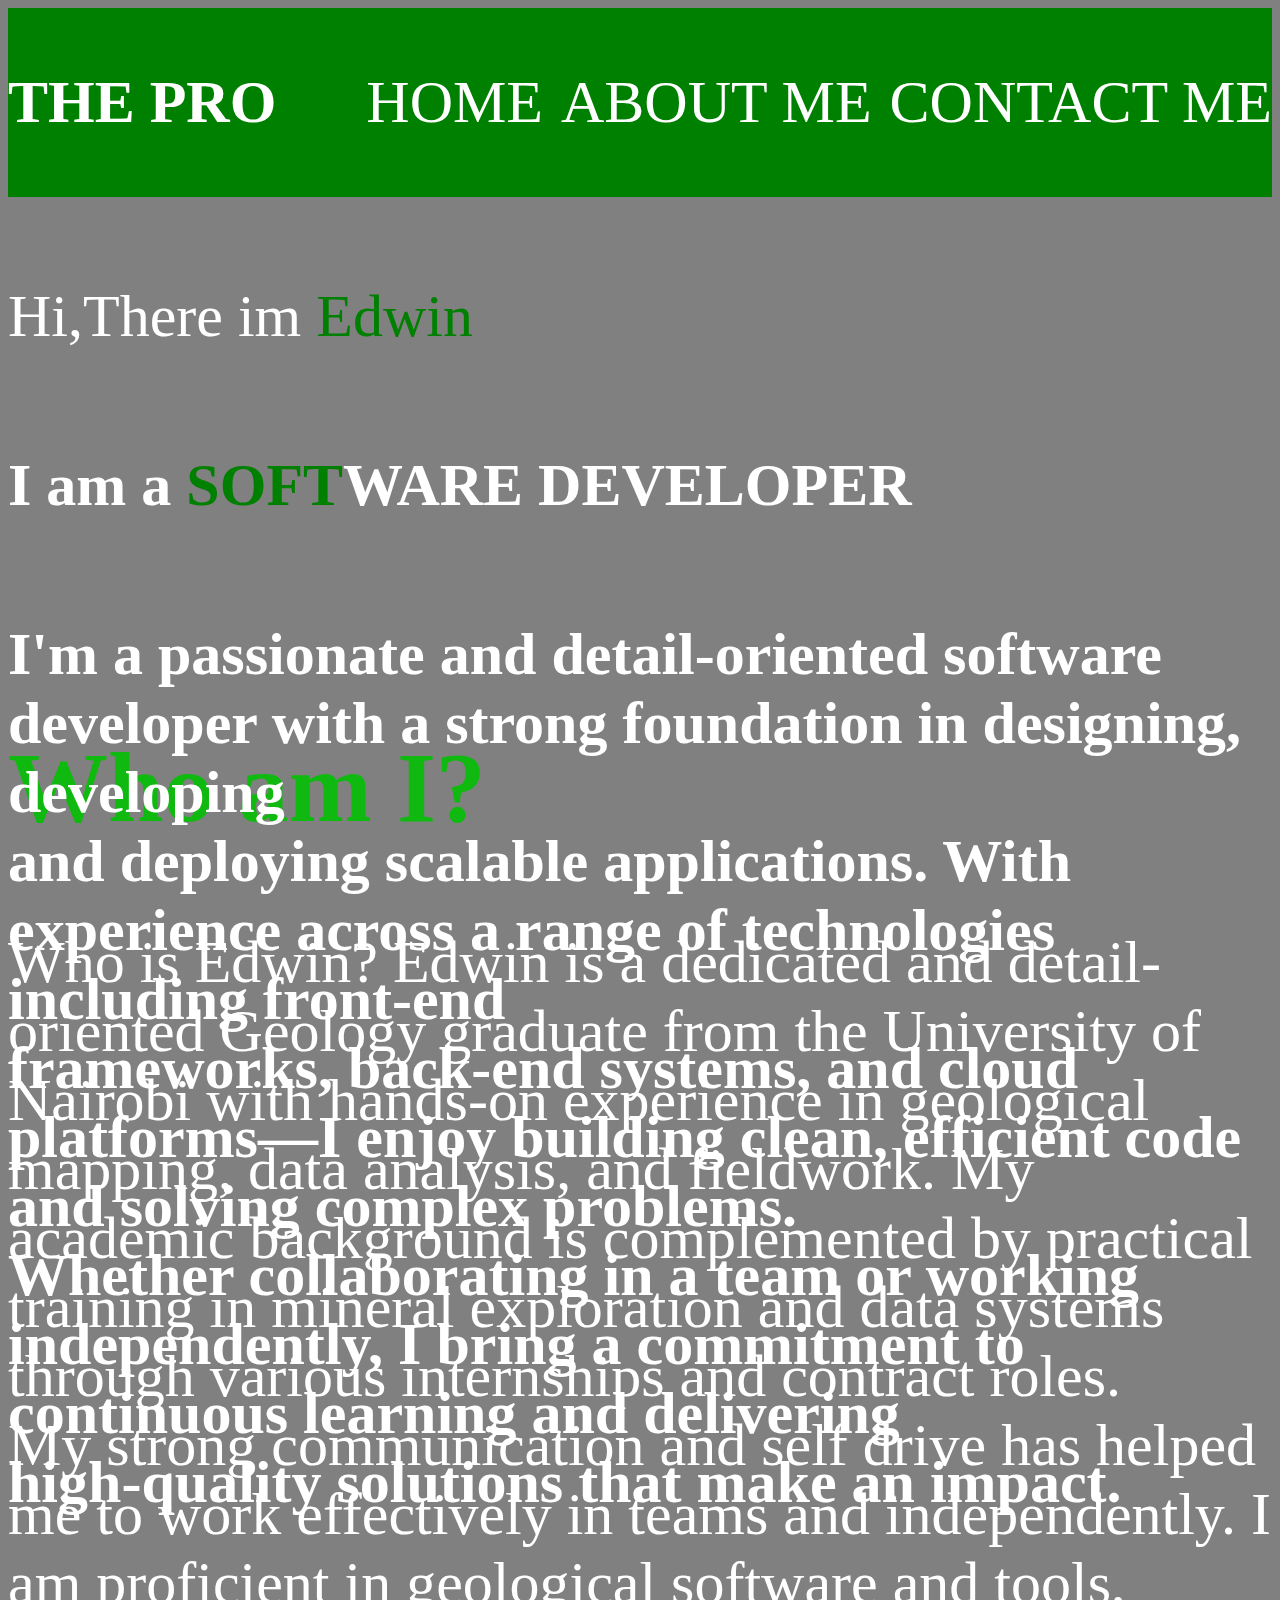
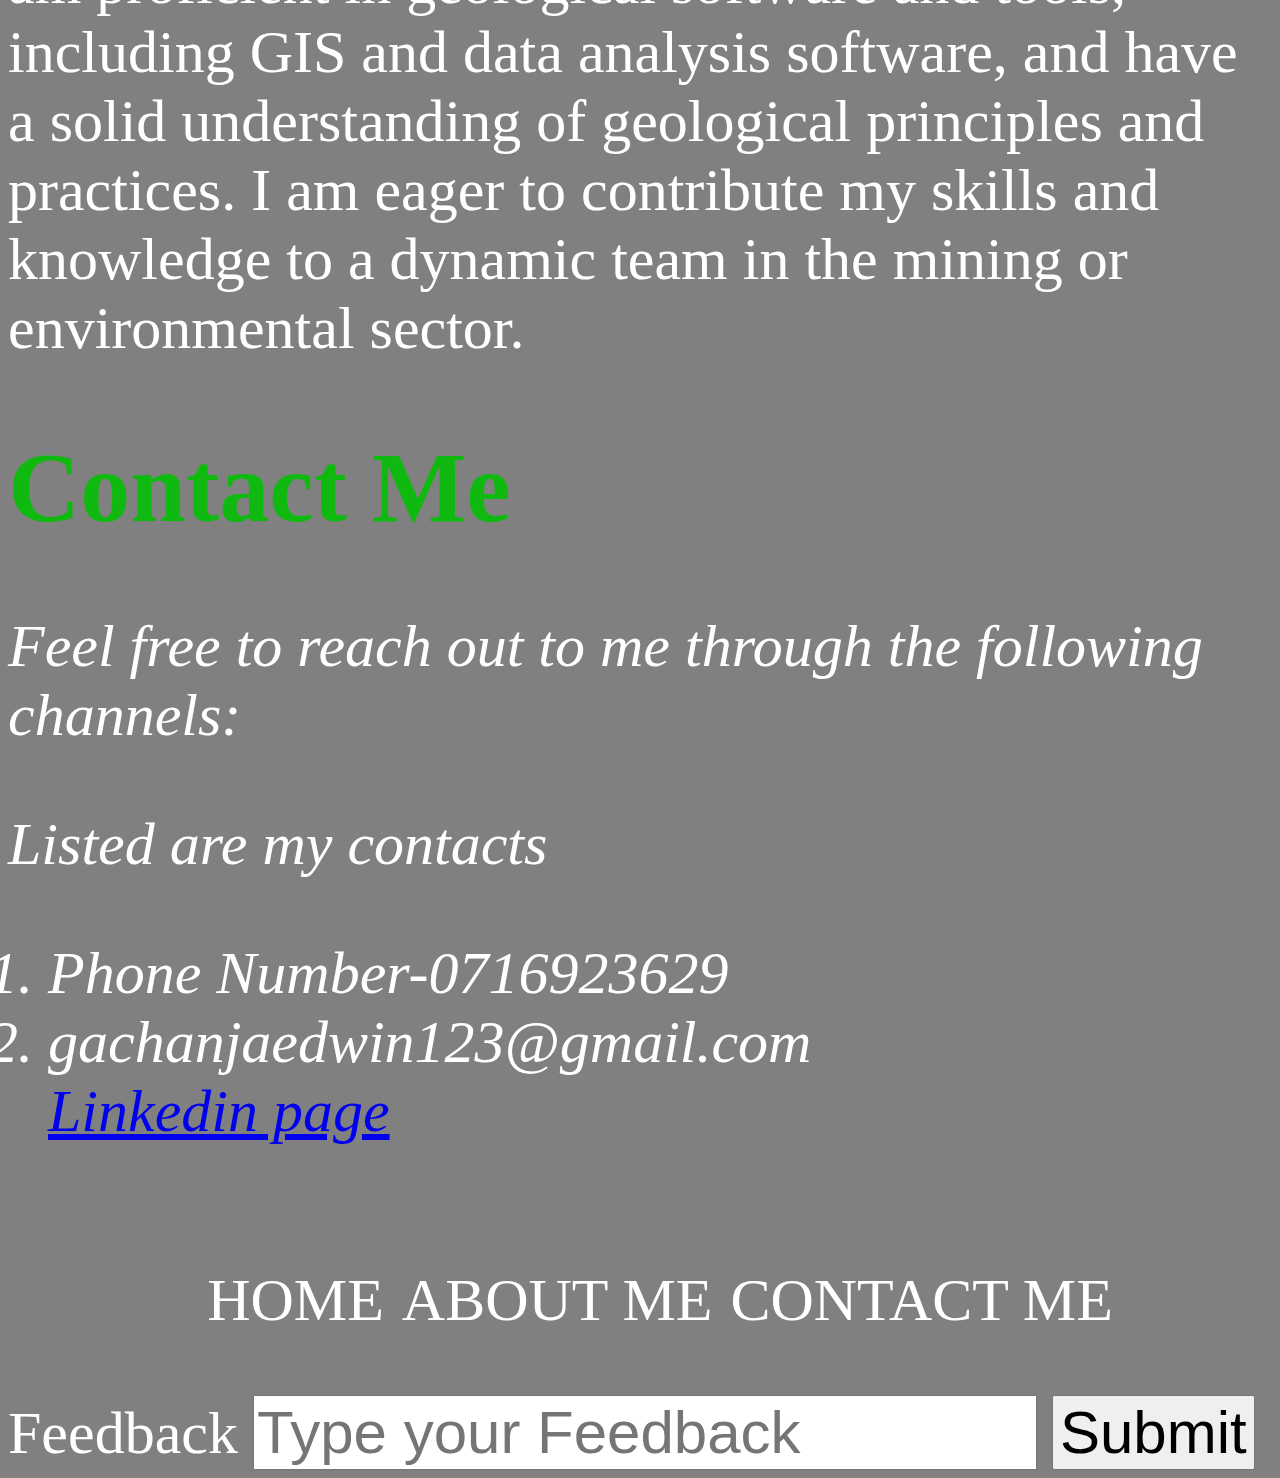
<file: index.html>
<!DOCTYPE html>
<html lang="en">
  <head>
    <meta charset="UTF-8" />
    <meta name="viewport" content="width=device-width, initial-scale=1.0" />
    <title>EDWIN GACHANJA MAINA</title>
    <link rel="stylesheet" href="style.css" />
  </head>
  <body>
    <header>
      <h3>THE PRO</h3>
    
        <nav class="header-nav">
          <ul>
            <li><a href="#">HOME</a></li>
            <li><a href="#About">ABOUT ME</a></li>
            <li><a href="#contacts">CONTACT ME</a></li>
          </ul>
        </nav>
      
    </header>
    <div class="Hero">
      <div class="head">
        <p>Hi,There im <span>Edwin</span></p>
        <h5>I am a <span> SOFT</span>WARE DEVELOPER</h5>
        <h5>
          I'm a passionate and detail-oriented software developer with a strong foundation in designing, developing <br>and deploying scalable applications. With experience across a range of technologies including front-end <br>frameworks, back-end systems, and cloud platforms—I enjoy building clean, efficient code and solving complex problems. <br>Whether collaborating in a team or working independently, I bring a commitment to continuous learning and delivering <br>high-quality solutions that make an impact.</h5>
      </div>
      <div class="image">
        <img src="Profile.jpeg" alt="Profile Picture" />
      </div>
    </div>
    <div class="About" id="About">
      <div class="Who">
        <h2>Who am I?</h2>
      </div>
      <p>
        Who is Edwin? Edwin is a dedicated and detail-oriented Geology graduate
        from the University of Nairobi with hands-on experience in geological
        mapping, data analysis, and fieldwork. My academic background is
        complemented by practical training in mineral exploration and data
        systems through various internships and contract roles. <br />
        My strong communication and self drive has helped me to work effectively
        in teams and independently. I am proficient in geological software and
        tools, including GIS and data analysis software, and have a solid
        understanding of geological principles and practices. I am eager to
        contribute my skills and knowledge to a dynamic team in the mining or
        environmental sector.
      </p>
    </div>
    <div class="contacts" id="contacts">
      <h1>Contact Me</h1>
      <div class="con">
        <p>Feel free to reach out to me through the following channels:</p>
        <p>Listed are my contacts</p>
        <ol>
          <li>Phone Number-0716923629</li>
          <li>gachanjaedwin123@gmail.com</li>
          <a href="https://www.linkedin.com/in/gachanja-edwin-85a9b020a/"
            >Linkedin page</a
          >
        </ol>
      </div>
    </div>
    <div class="footer">
      <footer>
        
          <nav class="footer-nav">
            <ul>
              <li><a href="#">HOME</a></li>
              <li><a href="#About">ABOUT ME</a></li>
              <li><a href="#contacts">CONTACT ME</a></li>
            </ul>
          </nav>
        </div>
        <div class="form">
          <form action="submit">
            <label for="Feedback">Feedback</label>
            <input
              type="text"
              id="Feedback"
              name="Feedback"
              placeholder="Type your Feedback"
            />
            <button type="submit">Submit</button>
          </form>
        </div>
      </footer>
    </div>
  </body>
</html>
</file>
<file: style.css>
*{
    
    font-size: 60px;
}
body{
    background-color: gray;

}

.logo{
    font-size: 50px;
    color: white;
    font-weight: bold;
    justify-content: left;
    background-color: gray;
    position: absolute;
    top: 0.5;
    

}
.Hero{
    height: 50vh;
    background-color: gray;
    display: inline-flex ;
    justify-content: space-between;
    gap: 50px;
    position: relative;
    top: 25px;
}
.head{
    font-family: Cambria, Cochin, Georgia, Times, 'Times New Roman', serif;
    color: white;
    font-size: 50px;
    
    
}
.image{
    position: absolute;
    left: 1000px;
    
}
.About{
    color: white;
    font-family: Cambria, Cochin, Georgia, Times, 'Times New Roman', serif;   

}
h2{
    color: rgb(16, 185, 16);
    font-size: 100px;
    font-family: Georgia, 'Times New Roman', Times, serif;

}
h1{
    color: rgb(16, 185, 16);
    font-weight: bold;
    font-size: 100px;
    font-family: Georgia, 'Times New Roman', Times, serif;
}
.con{
    font-family: Cambria, Cochin, Georgia, Times, 'Times New Roman', serif;
    color:white;
    font-style: italic; ;
}

img{
    border: solid 5px green;
    border-radius: 50%;
    justify-items: end;
}
.form{
    color: white;
    justify-content: center;
}
h3{
    color: white;
}
header{
    display: flex;
    justify-content: space-between;
    background-color: green;
}
.header-nav ul{
    display: flex;
    list-style: none;
    gap: 18px;
    color: white;
}
.header-nav ul li a{
    color: white;
    text-decoration: none;
}
.header-nav ul li a:hover{
    color: rgb(0, 174, 70);
    text-decoration: underline;
}
.footer-nav ul{
    display: flex;
    list-style: none;
    gap: 18px;
    color: white;
}
.footer-nav ul li a{
    color: white;
    text-decoration: none;
    justify-content: space-between;
}
.footer-nav ul li a:hover{
    color: rgb(0, 174, 70);
    text-decoration: underline;
}
footer{
    display: flex;
    justify-content: center;
}
.Hero span{
    color: green;
}
.Hero .image{
    margin-top: 0%;
    margin-left: 50%;
    width: 50%;
    height: fit-content;
    zoom: 2.3;
}
</file>
